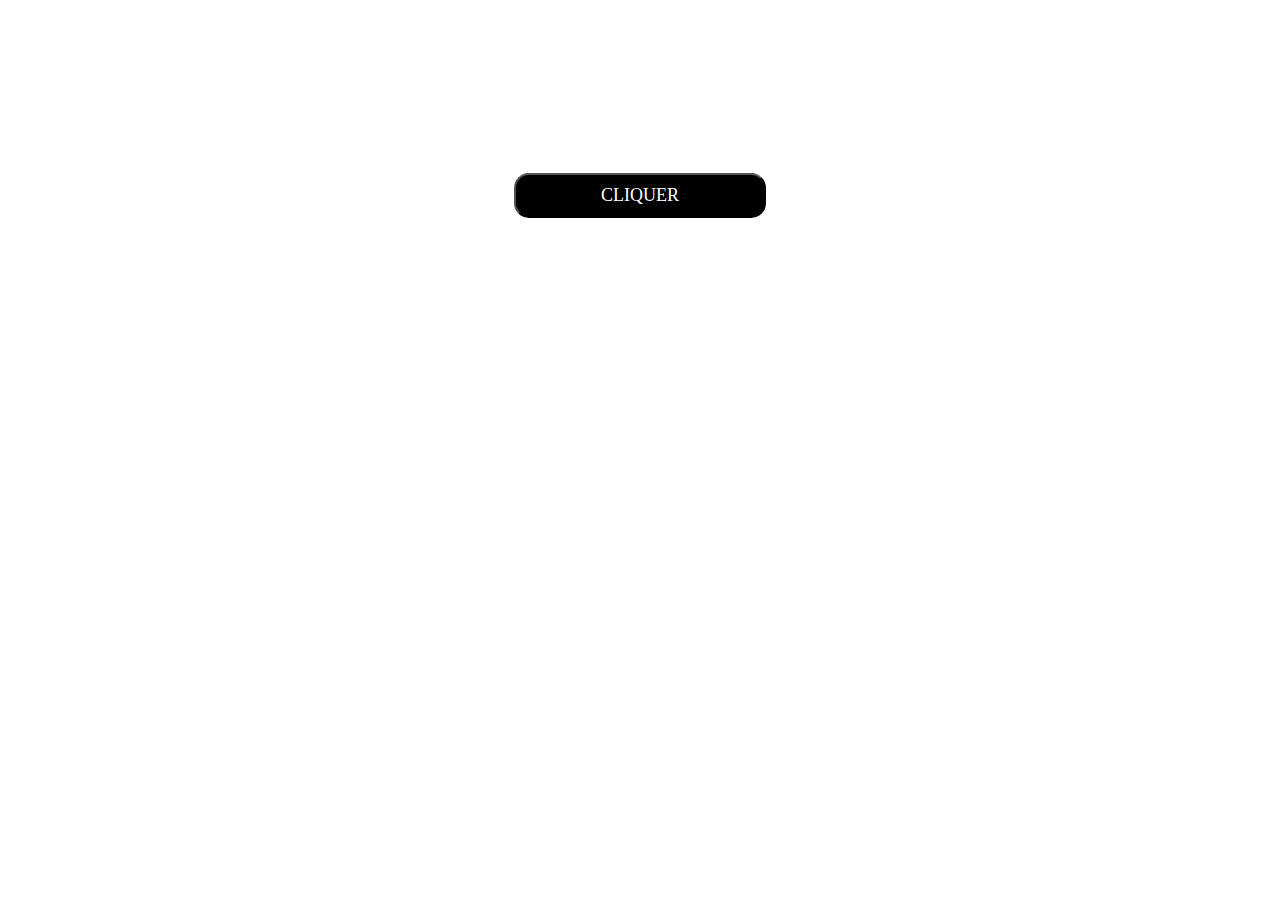
<file: index.html>
<!DOCTYPE html>
<html lang="fr">
<head>
    <meta charset="UTF-8">
    <meta http-equiv="X-UA-Compatible" content="IE=edge">
    <meta name="viewport" content="width=device-width, initial-scale=1.0">
    <title>index</title>
    <style>
        
        #box{
            width: 200px;
            height: 150px;
            margin:auto;
        }
        #alert{
            display: block;
            text-align: center;
            margin-top: 15px;
            font-size: 20px;
        }
        #btn{
            margin-top: 25px;
            display: block;
            margin: auto;
            padding: 10px;
            font-size: 18px;
            background-color: black;
            color:white;
            border-radius: 15px;
            cursor: pointer;
            margin-top:15px;
            font-family: 'Times New Roman';
            width:20%;
            text-transform: uppercase;
        }
        #btn:hover{
            background-color: white;
            color:black;
        }
        
    </style>
</head>
<body>
  
        <div id="box">
            
        </div>

        <span id="alert">
            
        </span>

        <button id="btn">Cliquer</button>
    
    <script>
        let btn = document.getElementById('btn');
        let alertMessage = document.getElementById('alert');
        let box = document.getElementById('box');
        let n = 1;

        function commander(){
           if(n == 1){
                box.style.backgroundColor = "red";
                alertMessage.innerText = "Arrêter";
                n++
           }
            else if (n == 2){
                box.style.backgroundColor = "yellow";
                alertMessage.innerText = "Apprêtez-vous";
                n++
            }else if(n == 3){
                box.style.backgroundColor = "Green";
                alertMessage.innerText = "Allez-y";
                n = 1;
            }
        }
        btn.addEventListener('click',commander);

        
    </script>

</body>
</html>
</file>
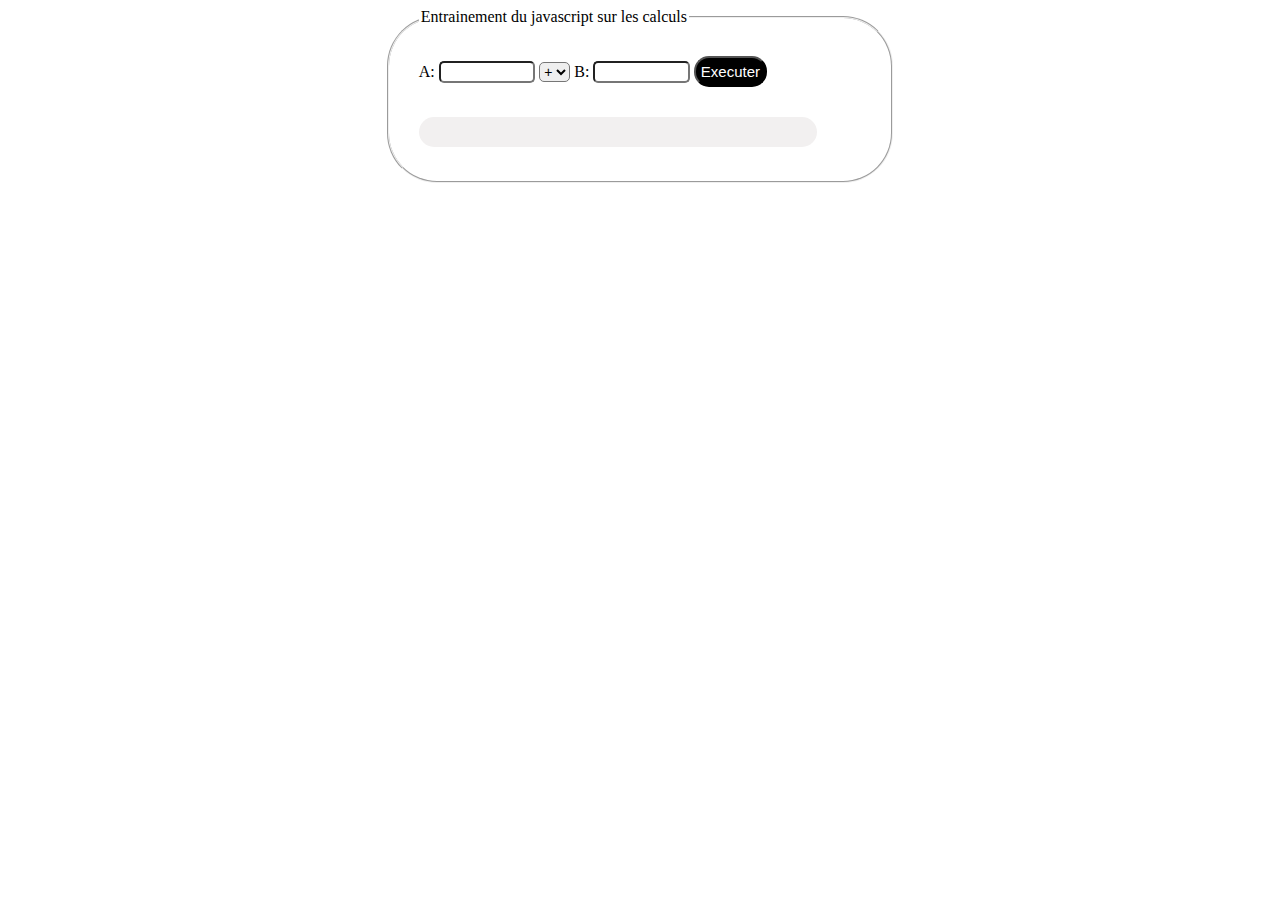
<file: exercice2.html>
<!DOCTYPE html>
<html lang="fr">
<head>
    <meta charset="UTF-8">
    <meta http-equiv="X-UA-Compatible" content="IE=edge">
    <meta name="viewport" content="width=device-width, initial-scale=1.0">
    <link rel="stylesheet" href="style.css">
    <title>Calcul</title>
</head>
<body>
    <form action="#">
        <fieldset>
            <legend>Entrainement du javascript sur les calculs</legend>
            
            <label for="val1">A:</label>
            <input type="number" name="val1" id="val1">
            
            <select name="op" id="Op">
                <option value="Plus">+</option>
                <option value="Moin">-</option>
                <option value="Multi">*</option>
                <option value="Divis">/</option>
            </select>

            <label for="val2">B:</label>
            <input type="number" name="val2" id="val2">

            <button type="button" id="cliquer">Executer</button>        

            <span id="resultat">
                 
            </span>
        </fieldset>
    </form>

    <script>
        let val1 = document.getElementById('val1');
        let val2 = document.getElementById('val2');
        let Op = document.getElementById('Op');
        let btn = document.getElementById('cliquer');
        let Result = document.getElementById('resultat');

        function calcul(){ 
            if (Op.value == "Plus"){
                let s = parseInt(val1.value)+parseInt(val2.value);
                Result.innerText = "La somme est: "+ s;
            }else if (Op.value == "Moin"){
                let d = parseInt(val1.value)-parseInt(val2.value);
                Result.innerText = "La Difference est: "+ d;
            }else if (Op.value == "Multi"){
                let m = parseInt(val1.value)*parseInt(val2.value);
                Result.innerText = "La Multiplication est: "+ m;
            }else if (Op.value == "Divis"){
                if (parseInt(val2.value) == 0){
                    alert('Division par zero impossible, Veuillez fournir une valeur differente de zero');
                }else{
                    let div = parseInt(val1.value)/parseInt(val2.value);
                    Result.innerText = "La Division est: "+ div;
                }
            }
        }
        btn.addEventListener('click',calcul);
    </script>
</body>
</html>
</file>
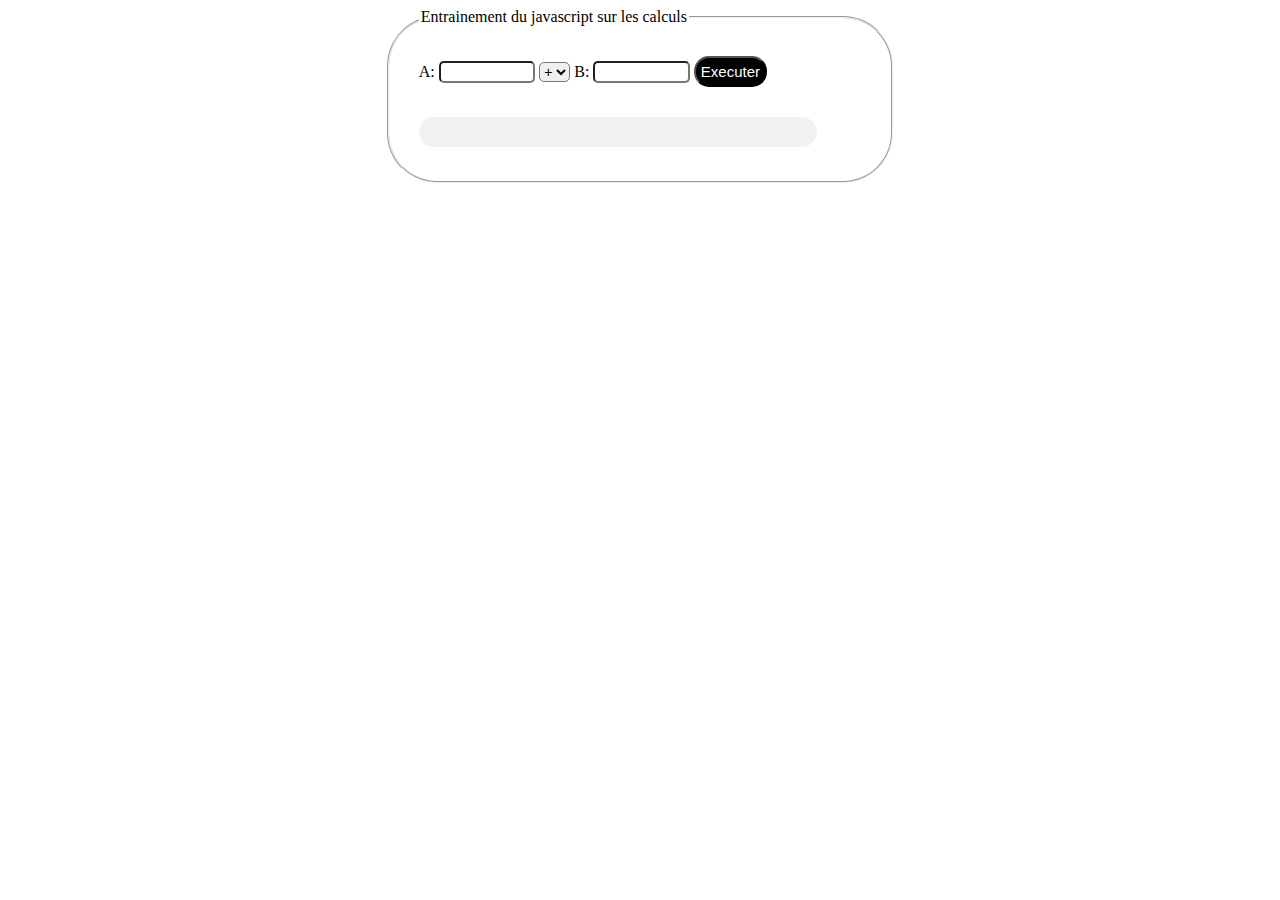
<file: exercice3.html>
<!DOCTYPE html>
<html lang="fr">
<head>
    <meta charset="UTF-8">
    <meta http-equiv="X-UA-Compatible" content="IE=edge">
    <meta name="viewport" content="width=device-width, initial-scale=1.0">
    <link rel="stylesheet" href="style.css">
    <title>Calcul</title>
</head>
<body>
    <form action="#">
        <fieldset>
            <legend>Entrainement du javascript sur les calculs</legend>
            
            <label for="val1">A:</label>
            <input type="number" name="val1" id="val1">
            
            <select name="op" id="Op">
                <option value="Plus">+</option>
                <option value="Moin">-</option>
                <option value="Multi">*</option>
                <option value="Divis">/</option>
            </select>

            <label for="val2">B:</label>
            <input type="number" name="val2" id="val2">

            <button type="button" id="cliquer">Executer</button>        

            <span id="resultat">
                 
            </span>
        </fieldset>
    </form>

    <script>
        let val1 = document.getElementById('val1');
        let val2 = document.getElementById('val2');
        let Op = document.getElementById('Op');
        let btn = document.getElementById('cliquer');
        let Result = document.getElementById('resultat');

        btn.addEventListener('click',function(){

            if (Op.value == "Plus"){

                let s = parseInt(val1.value)+parseInt(val2.value);
                Result.innerText = "La somme est: "+ s;

            }else if (Op.value == "Moin"){

                let d = parseInt(val1.value)-parseInt(val2.value);
                Result.innerText = "La Difference est: "+ d;

            }else if (Op.value == "Multi"){

                let m = parseInt(val1.value)*parseInt(val2.value);
                Result.innerText = "La Multiplication est: "+ m;

            }else if (Op.value == "Divis"){

                if (parseInt(val2.value) == 0){
                    Result.style.backgroundColor = "red";
                    Result.style.color = 'white';
                    Result.innerText = "Division par zero impossible"
                }else{
                    let div = parseInt(val1.value)/parseInt(val2.value);
                    Result.innerText = "La Division est: "+ div;
                }

            }
        });
    </script>
</body>
</html>
</file>
<file: style.css>
#val1, #val2, #Op{
    font-size: 14px;
    border-radius: 5px;
}

#val1, #val2{
    width: 20%;
}

span{
    display:block;  
}

#cliquer{
    padding: 5px;
    font-size: 15px;
    background-color: black;
    color:white;
    border-radius: 15px;
}

#cliquer:hover{
    background-color: white;
    color:black;
}

fieldset{
    margin: auto;
    padding: 30px;
    width: 35%;
    border-radius: 50px;
}

#resultat{
    display: inline-block;
    font-size: 18px;
    background-color: rgb(242, 240, 240);
    border-radius: 20px;
    width: 90%;
    height: 30px;
    margin-top: 30px;
    text-align: center;
    color:black;
    font-family: Georgia, 'Times New Roman', Times, serif;
}
</file>
